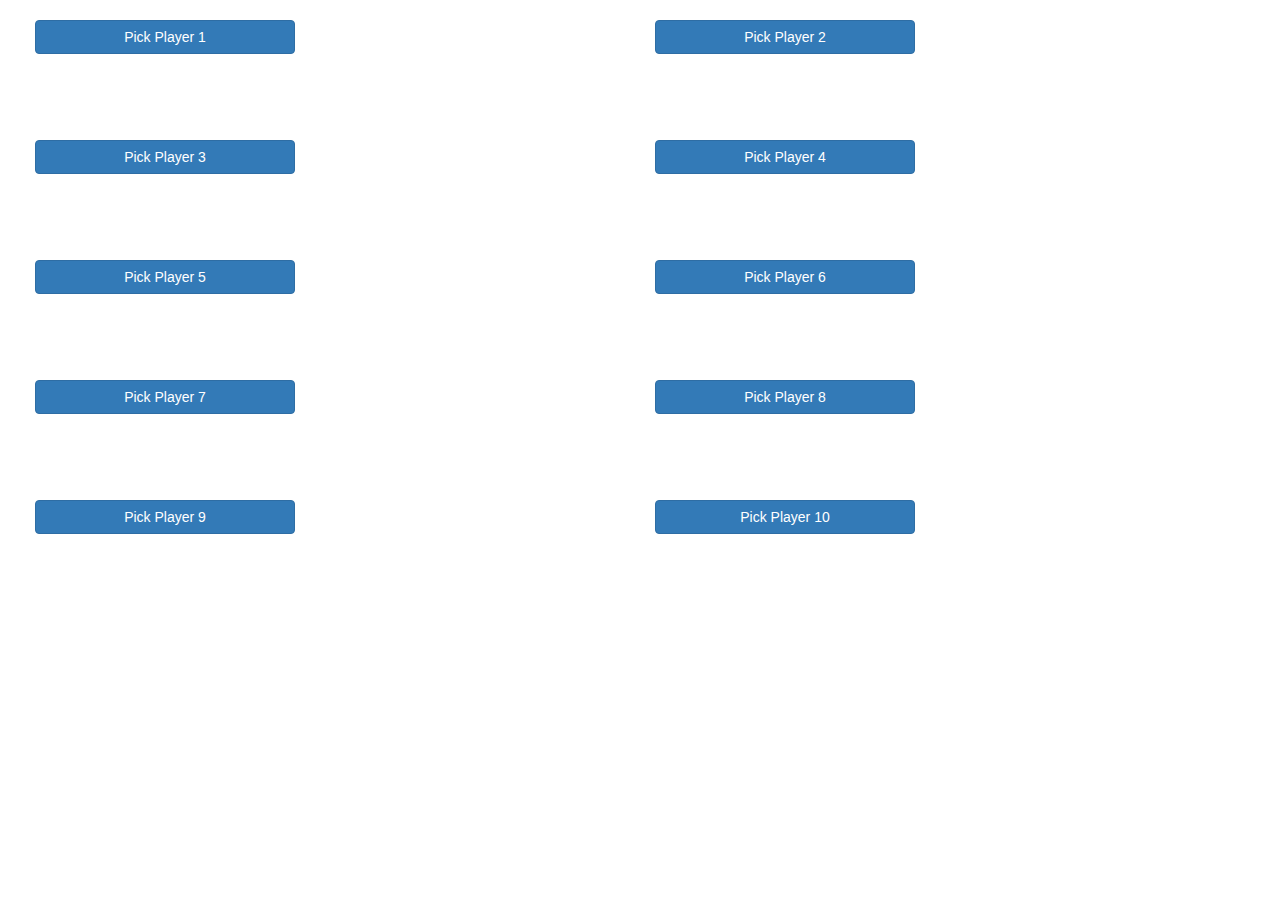
<file: pickplayers.html>
<!DOCTYPE html>
<html lang="en">
  <head>
    <meta charset="utf-8">
    <meta http-equiv="X-UA-Compatible" content="IE=edge">
    <meta name="viewport" content="width=device-width, initial-scale=1">
    <!-- The above 3 meta tags *must* come first in the head; any other head content must come *after* these tags -->
    <title>Goal App</title>

    <!-- Bootstrap -->
    <link href="css/bootstrap.min.css" rel="stylesheet">

    <!--font awesome-->
    <link rel="stylesheet" href="css/font-awesome.min.css">
    <!--App Styles-->
    <link rel="stylesheet" href="css/pickplayers.css">
    <!-- HTML5 shim and Respond.js for IE8 support of HTML5 elements and media queries -->
    <!-- WARNING: Respond.js doesn't work if you view the page via file:// -->
    <!--[if lt IE 9]>
      <script src="https://oss.maxcdn.com/html5shiv/3.7.2/html5shiv.min.js"></script>
      <script src="https://oss.maxcdn.com/respond/1.4.2/respond.min.js"></script>
    <![endif]-->
  </head>
  <body>


<div class="row">
    <!--player 1 wrapper-->
    <div class="wrapper">
    <div class="col-md-6">
        <input type="button" class="btn btn-primary" id="random" value="Pick Player 1" />
        <div id="display">
</div>
    </div>
    </div>
    <!-- end player 1 wrapper-->

        <!--player 2 wrapper-->
    <div class="wrapper">
    <div class="col-md-6">
                <input type="button" class="btn btn-primary" id="random1" value="Pick Player 2" />

        <div id="display1">
        </div>
            <!--end player 2 wrapper-->
</div>
    </div>
</div>
<div class="row">
        <!--player 3 wrapper-->
    <div class="wrapper">
    <div class="col-md-6">
                <input type="button" class="btn btn-primary" id="random2" value="Pick Player 3" />

        <div id="display2">
</div>
    </div>
    </div>
    <!--end player 3 wrapper-->
        <!--player 4 wrapper-->
    <div class="wrapper">
    <div class="col-md-6">
                <input type="button" class="btn btn-primary" id="random3" value="Pick Player 4" />

        <div id="display3">
</div>
    </div>
    </div>
    <!--end player 4 wrapper-->
</div>
<div class="row">
        <!--player 5 wrapper-->
    <div class="wrapper">
    <div class="col-md-6">
                <input type="button" class="btn btn-primary" id="random4" value="Pick Player 5" />

        <div id="display4">
</div>
    </div>
    </div>
    <!--end player 5 wrapper-->
        <!--player 6 wrapper-->
    <div class="wrapper">
    <div class="col-md-6">
                <input type="button" class="btn btn-primary" id="random5" value="Pick Player 6" />

        <div id="display5">
</div>
    </div>
</div>
</div>
<!--end player 6 wrapper-->
<div class="row">
        <!--player 7 wrapper-->
    <div class="wrapper">
    <div class="col-md-6">
                <input type="button" class="btn btn-primary" id="random6" value="Pick Player 7" />

        <div id="display6">
</div>
    </div>
    </div>
    <!--end player 7 wrapper-->
        <!--player 8 wrapper-->
    <div class="wrapper">
    <div class="col-md-6">
                <input type="button" class="btn btn-primary" id="random7" value="Pick Player 8" />

        <div id="display7">
</div>
    </div>
</div>
</div>
<!--end player 8 wrapper-->
<div class="row">
        <!--player 9 wrapper-->
    <div class="wrapper">
    <div class="col-md-6">
                <input type="button" class="btn btn-primary" id="random8" value="Pick Player 9" />

        <div id="display8">
</div>
    </div>
    </div>
    <!--end player 9 wrapper-->
        <!--player 10 wrapper-->
    <div class="wrapper">
    <div class="col-md-6">
                <input type="button" class="btn btn-primary" id="random9" value="Pick Player 10" />

        <div id="display9">
</div>
    </div>
</div>
</div>
<!--end player 10 wrapper-->






  <!-- jQuery (necessary for Bootstrap's JavaScript plugins) -->
    <script src="https://ajax.googleapis.com/ajax/libs/jquery/1.11.3/jquery.min.js"></script>
    <!-- Include all compiled plugins (below), or include individual files as needed -->
    <script src="js/bootstrap.min.js"></script>
    <!--Include all app scripts-->
<script src="js/pickplayers.js"></script>
  </body>
</html>
</file>
<file: css/pickplayers.css>
div {
    font-size: 12px;
}

div.winner {
    font-size: 30px;
}
.btn{
    width: 260px;
}
.row{
    margin: 20px;
}
div.col-md-6{
    height: 100px;
}
</file>
